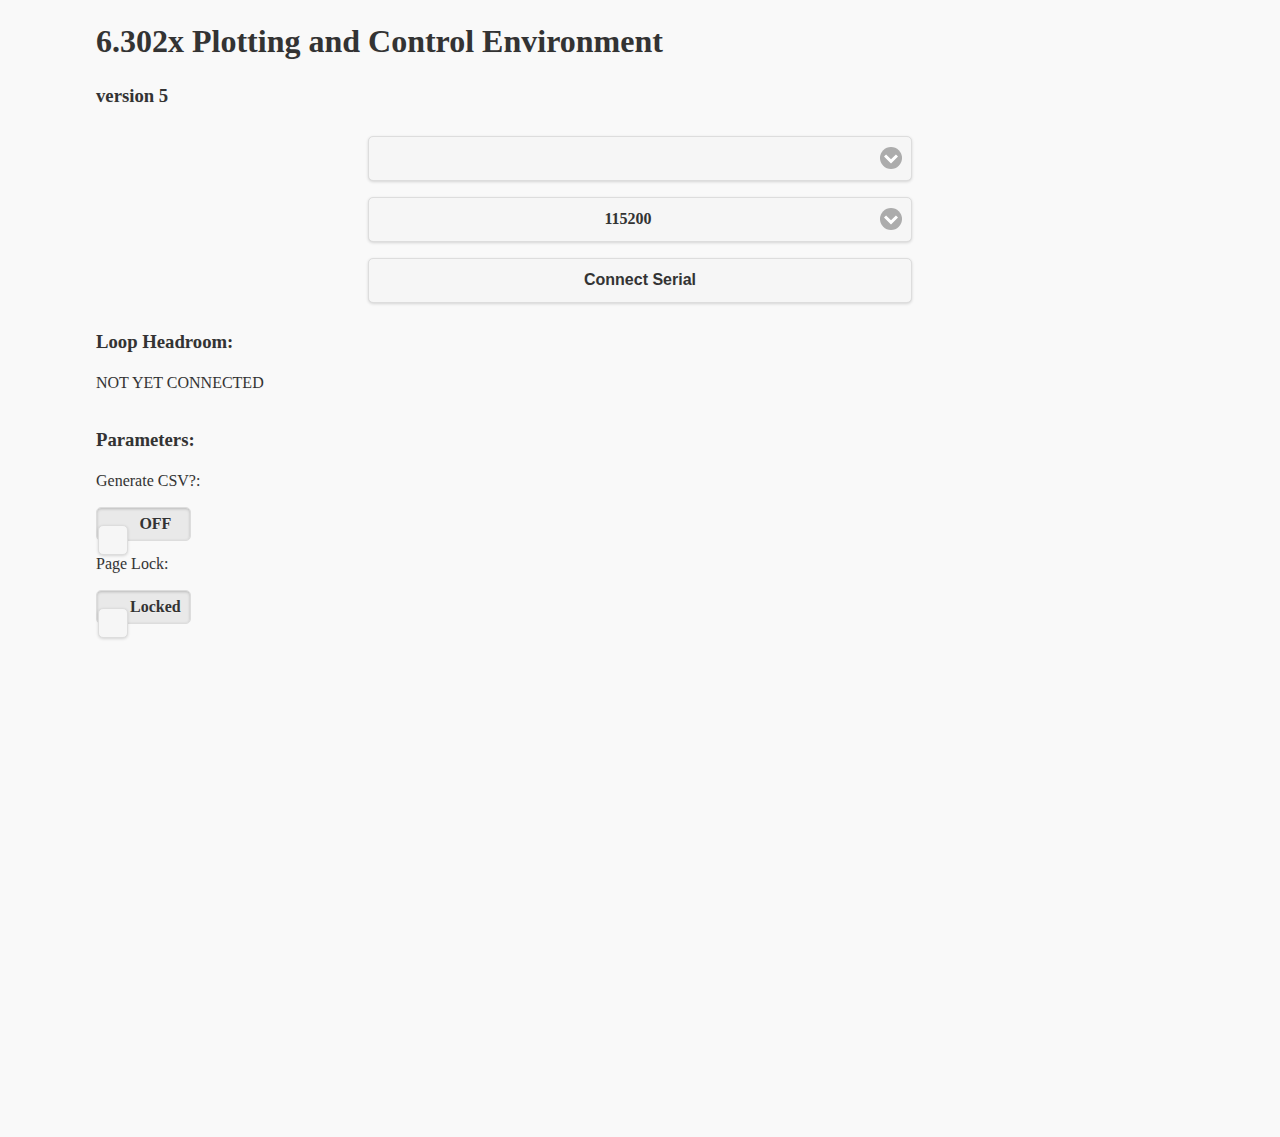
<file: pages/main.html>
<!doctype html>
<html>

<head>
    <title>6.302.0x Plotter!</title>

    <!-- CSS files -->
    <link rel="stylesheet" href="../static/css/jquery-ui.css">
    <link rel="stylesheet" href="../static/css/font-awesome/css/font-awesome.min.css">
    <link rel="stylesheet" href="../static/css/gui_style.css">
    <link rel="stylesheet" href="../static/css/jquery.mobile.css">
    <link rel="stylesheet" href="../static/css/main.css">

    <!-- JS files -->
    <script src="../static/js/socket.io.js"></script>
    <script src="../static/js/jquery.js"></script>
    <script src="../static/js/nipplejs.js"></script>
    <script src="../static/js/jquery-ui.js"></script>
    <script src="../static/js/jquery.shapeshift.js"></script>
    <script src="../static/js/d3.min.js"></script>
    <script src="../static/js/jquery.mobile.min.js"></script>
    <script src="../static/js/slider.js"></script>
	  <script src="../static/js/toggle.js"></script>
    <script src="../static/js/pulldown.js"></script>
    <script src="../static/js/pushbutton.js"></script>
    <script src="../static/js/numerical_reporter.js"></script>
    <script src="../static/js/div_render.js"></script>
	  <script src="../static/js/locktoggle.js"></script>
	  <script src="../static/js/timeplot.js"></script>
    <script src="../static/js/time_series.js"></script>
    <script src="../static/js/parallel.js"></script>
    <script src="../static/js/virtualjoystick.js"></script>
    <script src="../static/js/main.js"></script>


    <!-- Page Tab Icon -->
    <link rel="icon" href="../static/favicon-angellist.ico">
</head>
<body>
	<div style="width: 85%;margin:auto;">
		<!-- Header -->
		<div>
			<h1>6.302x Plotting and Control Environment</h1>
			<h3>version 5</h3>
		</div>
		<!-- Prestaging -->
		<div class="prestaging-container">
			<!-- For choosing the serial port -->
			<select id="serialport" class="prestaging-item"></select>
			<!-- Select the baud -->
			<select id ="baud" class="prestaging-item">
				<option value=9600>9600</option>
				<option value=14400>14400</option>
				<option value=19200>19200</option>
				<option value=28800>28800</option>
				<option value=38400>38400</option>
				<option value=57600>57600</option>
				<option value=115200 selected>115200</option>
			</select>
			<!-- Button to connect the serial and build page -->
			<button id="connect" class="prestaging-item">Connect Serial</button>
		</div>
		<!-- end prestaging -->

		<div>
		  <h3>Loop Headroom:</h3>
		  <p id="headroom"> NOT YET CONNECTED</p>
		</div>

		<div class="row row-centered">
			<h3>Parameters:</h3>
		</div>
		<div>
			<!-- Generate the generate CSV toggle -->
			<div id="generate_csv"></div>
			<!-- Generate the lock toggle which controls draggability of the page -->
			<div id="lock"></div>
		</div>


		<!-- where the magic happens :) -->
		<div id="main_area" style="margin:auto;height:500px">

    </div>

	</div>

  <script>
    $(document).ready(function() {
      $(".container").shapeshift();
    })
  </script>
</body>
</html>
</file>
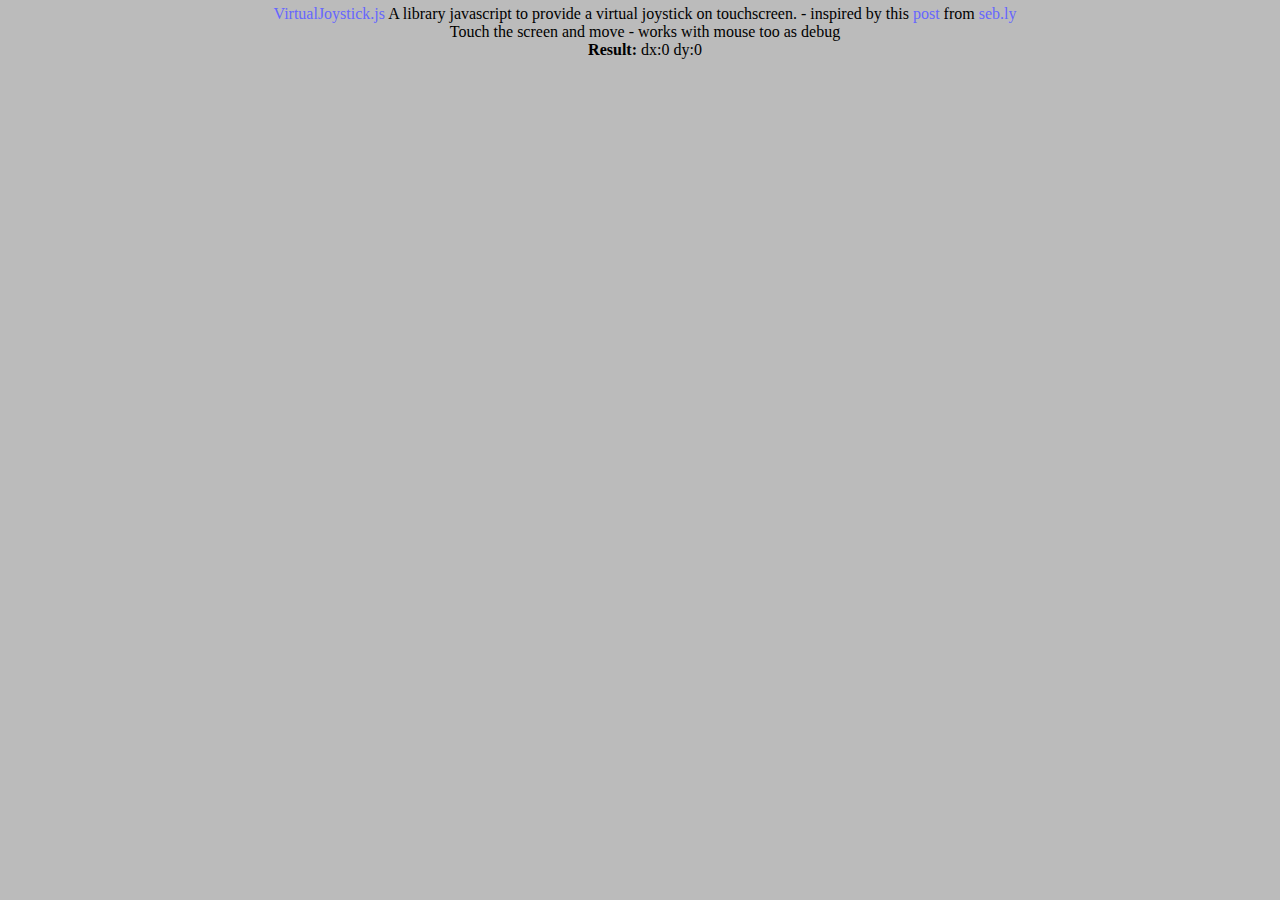
<file: pages/test.html>
<!DOCTYPE html>
<html>

<head>
  <meta charset="utf-8">
  <meta name="viewport" content="width=device-width, user-scalable=no, minimum-scale=1.0, maximum-scale=1.0">

  <style>
  body {
    overflow	: hidden;
    padding		: 0;
    margin		: 0;
    background-color: #BBB;
  }
  #info {
    position	: absolute;
    top		: 0px;
    width		: 100%;
    padding		: 5px;
    text-align	: center;
  }
  #info a {
    color		: #66F;
    text-decoration	: none;
  }
  #info a:hover {
    text-decoration	: underline;
  }
  #container {
    width		: 100%;
    height		: 100%;
    overflow	: hidden;
    padding		: 0;
    margin		: 0;
    -webkit-user-select	: none;
    -moz-user-select	: none;
  }
  </style>
</head>
<body>
		<div id="container"></div>
		<div id="info">
			<a href="http://learningthreejs.com/blog/2011/12/26/let-s-make-a-3d-game-virtual-joystick/" target="_blank">VirtualJoystick.js</a>
			A library javascript to provide a virtual joystick on touchscreen.
			-
			inspired by this
			<a href="http://sebleedelisle.com/2011/04/multi-touch-game-controller-in-javascripthtml5-for-ipad/">post</a>
			from
			<a href="http://sebleedelisle.com/">seb.ly</a>
			<br/>
			Touch the screen and move
			-
			works with mouse too as debug
			<br/>
			<span id="result"></span>
		</div>
		<script src=../static/js/virtualjoystick.js></script>
		<script>
			console.log("touchscreen is", VirtualJoystick.touchScreenAvailable() ? "available" : "not available");

			var joystick	= new VirtualJoystick({
				container	: document.getElementById('container'),
				mouseSupport	: true,
			});
			joystick.addEventListener('touchStart', function(){
				console.log('down')
			})
			joystick.addEventListener('touchEnd', function(){
				console.log('up')
			})

			setInterval(function(){
				var outputEl	= document.getElementById('result');
				outputEl.innerHTML	= '<b>Result:</b> '
					+ ' dx:'+joystick.deltaX()
					+ ' dy:'+joystick.deltaY()
					+ (joystick.right()	? ' right'	: '')
					+ (joystick.up()	? ' up'		: '')
					+ (joystick.left()	? ' left'	: '')
					+ (joystick.down()	? ' down' 	: '')
			}, 1/30 * 1000);
		</script>
	</body>

</html>
</file>
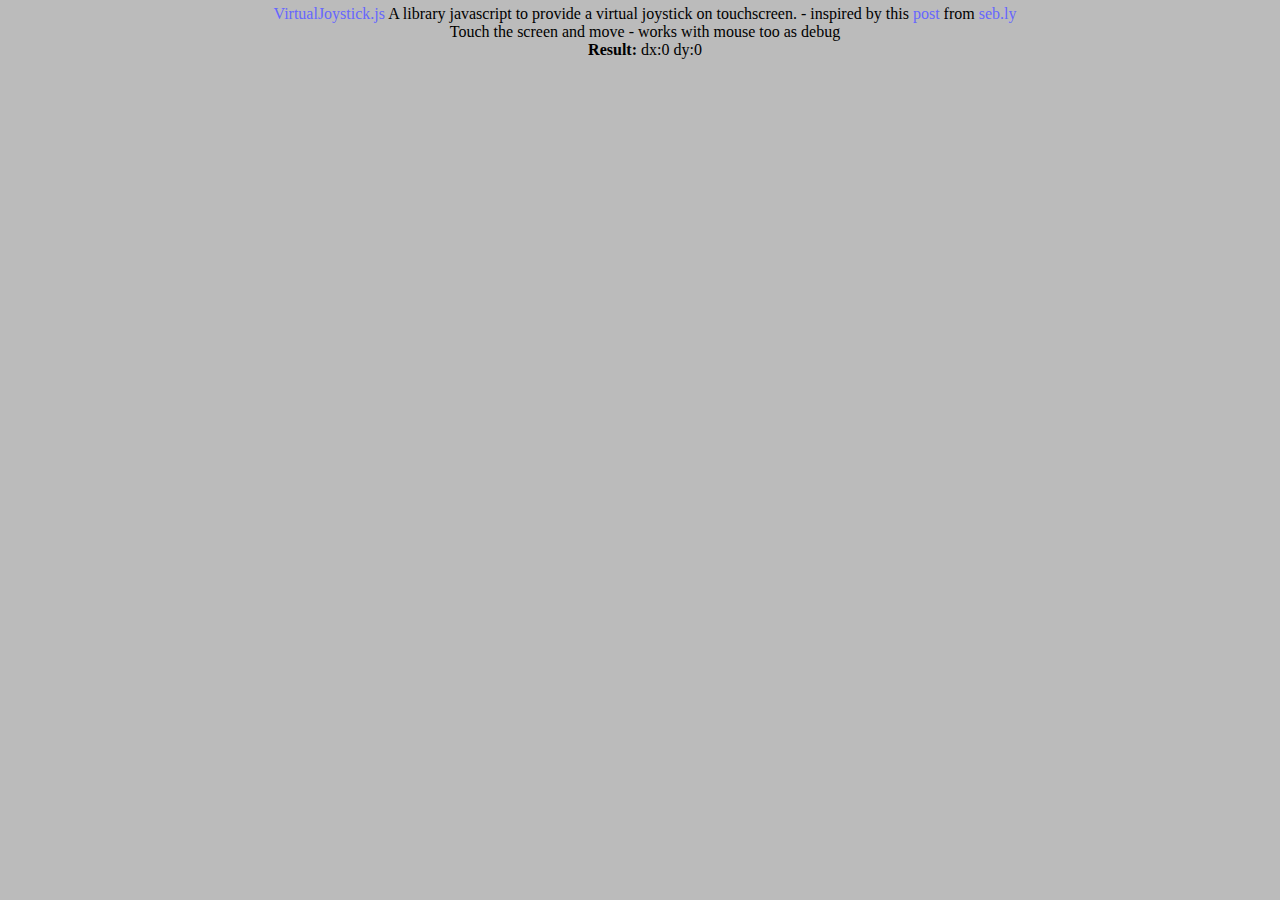
<file: pages/test2.html>
<html>
	<head>
		<meta charset="utf-8">
		<meta name="viewport" content="width=device-width, user-scalable=no, minimum-scale=1.0, maximum-scale=1.0">

		<style>
		body {
			overflow	: hidden;
			padding		: 0;
			margin		: 0;
			background-color: #BBB;
		}
		#info {
			position	: absolute;
			top		: 0px;
			width		: 100%;
			padding		: 5px;
			text-align	: center;
		}
		#info a {
			color		: #66F;
			text-decoration	: none;
		}
		#info a:hover {
			text-decoration	: underline;
		}
		#container {
			width		: 100%;
			height		: 100%;
			overflow	: hidden;
			padding		: 0;
			margin		: 0;
			-webkit-user-select	: none;
			-moz-user-select	: none;
		}
		</style>
	</head>
	<body>
		<div id="container"></div>
		<div id="info">
			<a href="http://learningthreejs.com/blog/2011/12/26/let-s-make-a-3d-game-virtual-joystick/" target="_blank">VirtualJoystick.js</a>
			A library javascript to provide a virtual joystick on touchscreen.
			-
			inspired by this
			<a href="http://sebleedelisle.com/2011/04/multi-touch-game-controller-in-javascripthtml5-for-ipad/">post</a>
			from
			<a href="http://sebleedelisle.com/">seb.ly</a>
			<br/>
			Touch the screen and move
			-
			works with mouse too as debug
			<br/>
			<span id="result"></span>
		</div>
		<script src=../static/js/virtualjoystick.js></script>
		<script>
			console.log("touchscreen is", VirtualJoystick.touchScreenAvailable() ? "available" : "not available");

			var joystick	= new VirtualJoystick({
				container	: document.getElementById('container'),
				mouseSupport	: true,
			});
			joystick.addEventListener('touchStart', function(){
				console.log('down')
			})
			joystick.addEventListener('touchEnd', function(){
				console.log('up')
			})

			setInterval(function(){
				var outputEl	= document.getElementById('result');
				outputEl.innerHTML	= '<b>Result:</b> '
					+ ' dx:'+joystick.deltaX()
					+ ' dy:'+joystick.deltaY()
					+ (joystick.right()	? ' right'	: '')
					+ (joystick.up()	? ' up'		: '')
					+ (joystick.left()	? ' left'	: '')
					+ (joystick.down()	? ' down' 	: '')
			}, 1/30 * 1000);
		</script>
	</body>
</html>
</file>
<file: static/css/gui_style.css>
// * { margin: 0; padding: 0; box-sizing: border-box; }
      body { font: 13px Helvetica, Arial;
     padding: 50px;
     margin-top:0px;
     margin-left:30px;
     margin-right:0px;
     }
    .containing-element .ui-slider-switch { width: 15em }
    svg {
        font: 10px sans-serif;
    }
    .line {
        fill: none;
        stroke-width: 1.5px;
    }
    .axis path,
    .axis line {
        fill: none;
        stroke: #000;
        shape-rendering: crispEdges;
    }

.plot_title{
    margin-top: 10px;
    text-align: center;
    font-weight: bold;
    font-size: 28px;
}
.param_title{
    margin-top: 10px;
    text-align: center;
    font-weight: bold;
    font-size: 22px;
}

.sbs {
    border-radius:5px;
    border-color: #dfdfdf;
    border-style: solid;
    border-width: 1px;
    margin: 5px 5px 5px 5px;
    -moz-box-shadow:    inset 0px 5px 10px #dfdfdf;
    -webkit-box-shadow: inset 0px 5px 10px #dfdfdf;
    box-shadow:         inset 0px 5px 10px #dfdfdf;
    display:inline-block;
}
#plot_area {
    text-align: center;
}

.grid .tick {
    stroke: lightgrey;
    opacity: 0.7;
}
.grid path {
      stroke-width: 0;
}
.scaler {
    margin-left: 5px;
    font-size: 10px;
    padding:0px;
    width: 20px;
    background-color:#FFFFFF;
    border-radius:10px;
    border: 1px solid;
    border-color: #dfdfdf;
    -moz-box-shadow:    inset 0px -5px 10px #dfdfdf;
    -webkit-box-shadow: inset 0px -5px 10px #dfdfdf;
    box-shadow:         inset 0px -5px 10px #dfdfdf;
}
.scaler:active{
    background-color:#00ff1e;
    -moz-box-shadow:    inset 0px -5px 10px #207e2b;
    -webkit-box-shadow: inset 0px -5px 10px #207e2b;
    box-shadow:         inset 0px -5px 10px #207e2b;
}

.scaler:hover{
    background-color:#dfdfdf;
    -moz-box-shadow:    inset 0px -5px 10px #c5c5c5;
    -webkit-box-shadow: inset 0px -5px 10px #c5c5c5;
    box-shadow:         inset 0px -5px 10px #c5c5c5;
}
.scaler:focus{
    outline: 0;
}

.v_button_container{
    display: -ms-flexbox;
    display: -webkit-flex;
    display: flex;
    flex-direction: column;
    align-items: center;
    justify-content: center;
}
/*.v_button_container{
    display: -ms-flexbox;
    display: -webkit-flex;
    display: flex;
    align-items: center;
    justify-content: center;
    flex-direction: row;
    display: inline-block;
    float: left;
    vertical-align:middle;
}*/

/*.button_container{
    display: -ms-flexbox;
    display: -webkit-flex;
    display: flex;
    flex-direction: column;
    align-items: center;
    justify-content: center;
}*/

.y_axis {
        position: absolute;
        top: 0;
        bottom: 0;
        width: 60px;
}
.chart {
    position: relative;
    left: 0px;
    display: -ms-flexbox;
    display: -webkit-flex;
    display: flex;
    align-items: center;
    justify-content: center;
    flex-direction: row;
}

.scalerp {
    margin-left: 5px;
    font-size: 10px;
    padding:0px;
    width: 20px;
    background-color:#FFFFFF;
    border-radius:10px;
    border: 1px solid;
    border-color: #dfdfdf;
    -moz-box-shadow:    inset 0px -5px 10px #dfdfdf;
    -webkit-box-shadow: inset 0px -5px 10px #dfdfdf;
    box-shadow:         inset 0px -5px 10px #dfdfdf;
}
.scalerp:active{
    background-color:#00ff1e;
    -moz-box-shadow:    inset 0px -5px 10px #207e2b;
    -webkit-box-shadow: inset 0px -5px 10px #207e2b;
    box-shadow:         inset 0px -5px 10px #207e2b;
}

.scalerp:hover{
    background-color:#dfdfdf;
    -moz-box-shadow:    inset 0px -5px 10px #c5c5c5;
    -webkit-box-shadow: inset 0px -5px 10px #c5c5c5;
    box-shadow:         inset 0px -5px 10px #c5c5c5;
}
.scalerp:focus{
    outline: 0;
}

#drag_container {
  border: 1px dashed #CCC;
  position: relative;
  width:100%;
}

#drag_container > div {

  position: absolute;
}

#drag_container > .ss-placeholder-child {
  background: transparent;
  border: 1px dashed blue;
}

.joystick{
  position: absolute;
  height: 300px;
  width: 300px;
  background: rgba(0, 255, 0, 0.1);
  /*border:dotted;*/
}
</file>
<file: static/css/main.css>
html *
{
   font-family: Avenir;
   border: 0;
   align-content: center;
}

.prestaging-container {
    display: -ms-flexbox;
    display: -webkit-flex;
    display: flex;
    flex-direction: column;
    justify-content: center;
    align-content: center;
    margin: auto;
    width: 50%;
}

#main_area {
    margin: auto;
}

.toggle_holder > div {
    display: inline-block;
    background-color: red;
}

/*
******************************
**                          **
**    Deals with sliders    **
**                          **
******************************
*/

.slider-container {
    display: -ms-flexbox;
    display: -webkit-flex;
    display: flex;
    flex-direction: row;
    display: inline-block;
}

.slider-item {
    vertical-align: center;
}

label.slider-item {
    margin: 0;
}

.slider-container > div > div > div {
    width: 200px;
}

div.slider-item {
    margin-top: 0;
}

/*
********************************
**                            **
**    Deals with timeplots    **
**                            **
********************************
*/


.timeplot-container {
    display: -ms-flexbox;
    display: -webkit-flex;
    display: flex;
    display: inline-block;
    flex-direction: row;
}

.timeplot-item {
    display: -ms-flexbox;
    display: -webkit-flex;
    display: flex;
}

/*
*********************************
**                             **
**    Deals with draggables    **
**                             **
*********************************
*/

.autopilot-container {
    width: 250px;
    padding: 10px;
    border: 3px solid #333333;
    border-radius: 10px;
}

/*
*********************************
**                             **
**    Deals with draggables    **
**                             **
*********************************
*/

.draggable {
    padding: 0.5em;
}

.custom-size-toggle.ui-toggle {
    width: 1px;
}
</file>
